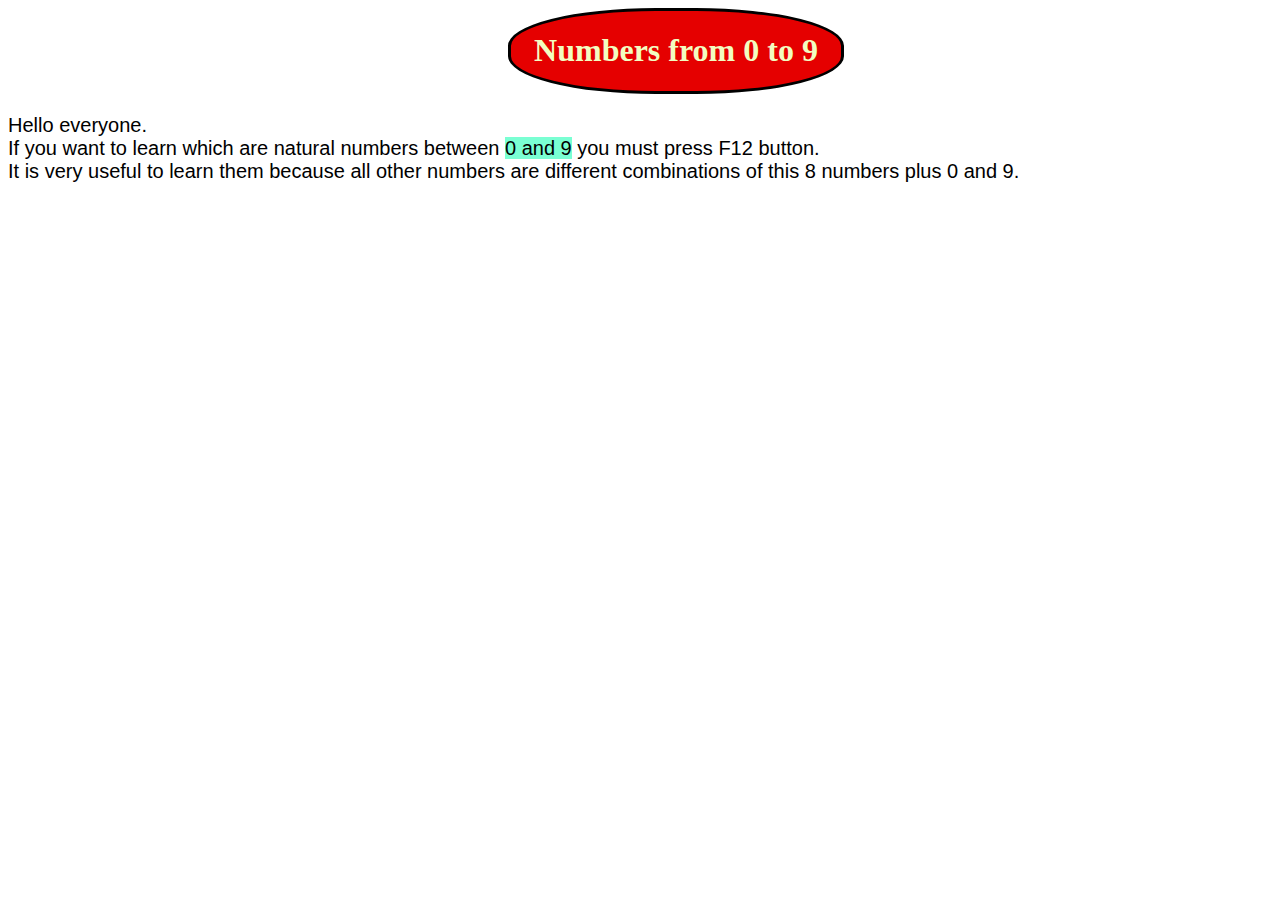
<file: index.html>
<DOCTYPE html>
<html>
	<head>
		<link type="text/css" rel="stylesheet" href="stylesheet.css"/>
		<title>Numbers for beginners</title>
	</head>
	<body>
		<div>
			<h1> Numbers from 0 to 9</h1>
		</div>
		<p>
			Hello everyone.<br> If you want to learn which are natural numbers between <mark>0 and 9</mark> you must press F12 button.<br> 
			It is very useful to learn them because all other numbers are different combinations of this 8 numbers plus 0 and 9.
		</p>	
		<script>
			const one = 1;
			const two = 2;
			var x = 3 * one;
			var y = 2 * two;
			var z = 10 / two;
			console.log (one);
			console.log (two);
			console.log (x);
			console.log (y);
			console.log (z);
			console.log (x * two);
			console.log (x + y);
			console.log (y * two);
		</script>
	</body>

</html>
</file>
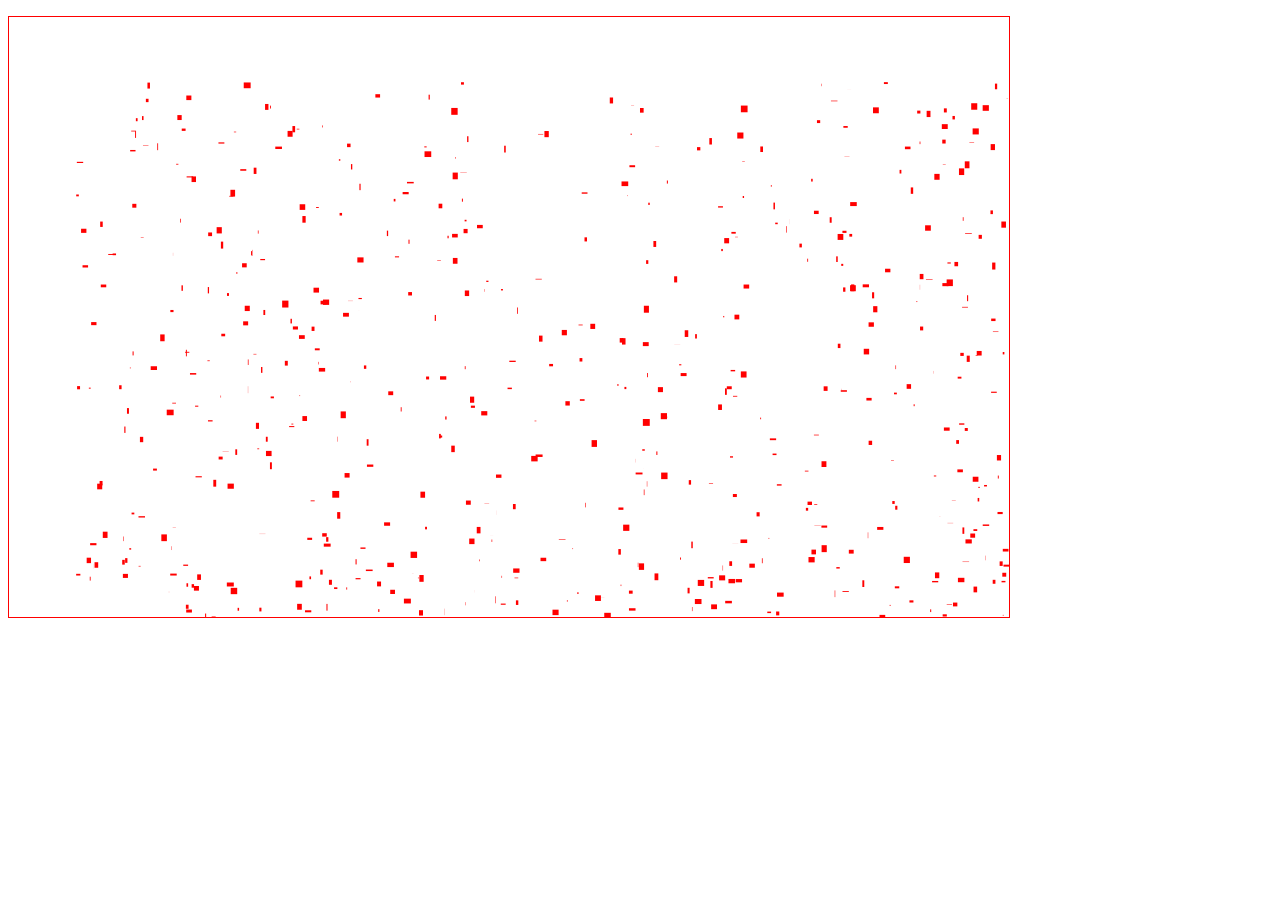
<file: cs110_hw5/bouncingBoxes.html>
<!DOCTYPE html PUBLIC "-//W3C//DTD XHTML 1.0 Transitional//EN" "http://www.w3.org/TR/xhtml1/DTD/xhtml1-transitional.dtd">
<html xmlns="http://www.w3.org/1999/xhtml">
<head>
<meta http-equiv="Content-Type" content="text/html; charset=utf-8" />
<title>Canvas</title>
</head>

<body>
	<p>
	  <canvas id = "canvas" width = "1000" height="600" style = "border:1px solid red"></canvas>
	  <script src = "jquery.js"></script>
	</p>
	<script>
            let canvas = document.getElementById("canvas");
            let context = canvas.getContext("2d");    	
            const numPoints = 555;
            const points = [];
            for(let i = 0; i < numPoints; i++) 
                {
                    points.push(
                        {
                            x: Math.random() * canvas.width,	
                            y: Math.random() * canvas.height,	
                            width: Math.random() * 7,	
                            height: Math.random() * 7,	
                            xDelta: 1, 
                            yDelta: 1, 	
                            color: 'red',
                        });          
                }
            
            const draw = function() 
                {
                    context.clearRect(0, 0, canvas.width, canvas.height)
                    points.forEach(function(point)
                        {
                            context.fillStyle = point.color;
                            context.fillRect(point.x, point.y, point.width, point.height);
                            if(point.x >= (canvas.width - point.width) || point.x <= 0)
                                {
                                    point.xDelta *= -1;		
                                }
                            if(point.y >= (canvas.height - point.height) || point.y <= 0)
                                {
                                    point.yDelta *= -1;		
                                }
                                
                            point.x += point.xDelta;
                            point.y += point.yDelta;
                        });
                };
                
            let animate = function() 
                {
                    draw();	
                    setTimeout(animate, 10);
                };
            
            animate();  
      </script>
</body>
</html>
</file>
<file: stylesheet.css>
h1
{
	color:#F2FDC1;
	text-align:center;
}
div
{
	background-color:#E50000;
	width:330px;
	margin-left:500px;
	border-radius:44%;
	border:3px solid black;
}
p
{
	font-family:Berlin Sans FB Demi, sans-serif;
	font-size:20px;
}
mark
{
	background-color:#7AFFD3;
}
</file>
